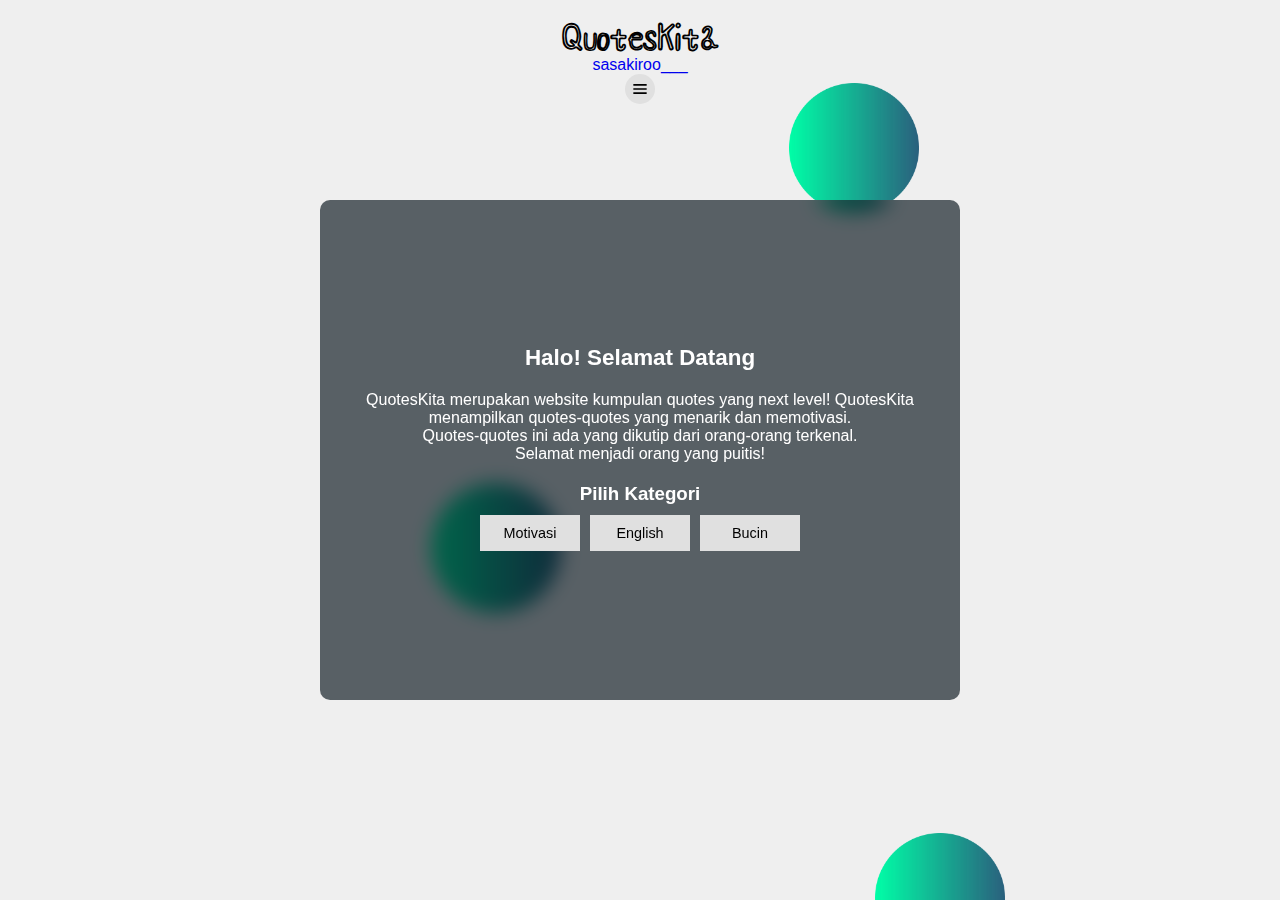
<file: index.html>
<!DOCTYPE html>
<html lang="en">
	<head>
		<meta charset="UTF-8">
		<meta name="viewport" content="width=device-width, initial-scale=1.0, user-scalable=no">
		<meta name="description" content="QuotesKita merupakan website kumpulan quotes yang next level!">
		<meta name="keywords" content="website quotes next level">
		<link rel="stylesheet" href="css/style.css">
		<link rel="preconnect" href="https://fonts.googleapis.com">
    <link rel="preconnect" href="https://fonts.gstatic.com" crossorigin>
    <link href="https://fonts.googleapis.com/css2?family=Shizuru&display=swap" rel="stylesheet">
    
<link rel="icon" type="image/png" sizes="32x32" href="favicon/favicon-32x32.png">
<link rel="icon" type="image/png" sizes="16x16" href="favicon/favicon-16x16.png">
    
    
    
    
    
		<script defer src="js/bg-animate.js"></script>
		<script defer src="js/menu.js"></script>
		<title>QuotesKita - Home</title>
	</head>
	<body>
		<div class="container">
			<nav id="nav">
<script type="text/javascript">
	atOptions = {
		'key' : '169cea0b35b8b1a0a993a788d3c5beaf',
		'format' : 'iframe',
		'height' : 50,
		'width' : 320,
		'params' : {}
	};
	document.write('<scr' + 'ipt type="text/javascript" src="http' + (location.protocol === 'https:' ? 's' : '') + '://anxiouslyconsistencytearing.com/169cea0b35b8b1a0a993a788d3c5beaf/invoke.js"></scr' + 'ipt>');
</script>
				<h1>QuotesKita</h1>
				<a href="https://instagram.com/sasakiroo___">sasakiroo___</a>
				<div class="selectStyle">
					<svg xmlns="http://www.w3.org/2000/svg" width="20" height="20" viewBox="0 0 24 24"><path d="M4 6h16v2H4zm0 5h16v2H4zm0 5h16v2H4z"/></svg>
					<ul class="links-style">
						<li><a href="index.html" class="link active">
							<svg xmlns="http://www.w3.org/2000/svg" width="15" height="15" viewBox="0 0 24 24"><path d="m21.743 12.331-9-10c-.379-.422-1.107-.422-1.486 0l-9 10a.998.998 0 0 0-.17 1.076c.16.361.518.593.913.593h2v7a1 1 0 0 0 1 1h3a1 1 0 0 0 1-1v-4h4v4a1 1 0 0 0 1 1h3a1 1 0 0 0 1-1v-7h2a.998.998 0 0 0 .743-1.669z"/></svg>
						</a></li>
					</ul>
				</div>
			</nav>
			<div id="quotesBox" style="height: 500px">
				<h1 style="font-size: 1.4em" class="x">Halo! Selamat Datang</h1>
				<p style="text-align: center; margin-bottom: 10px;" class="y">QuotesKita merupakan website kumpulan quotes yang next level! QuotesKita menampilkan quotes-quotes yang menarik dan memotivasi.
				<br> Quotes-quotes ini ada yang dikutip dari orang-orang terkenal. <br> Selamat menjadi orang yang puitis!</p>
				<div class="categoryWrapperParent z">
					<h3 style="text-align: center;">Pilih Kategori</h3>
					<div class="categoryWrapperChild" style="display: flex; margin-top: 5px;">
						<a href="kategori/motivasi.html" id="mtv" class="btn-ctg">Motivasi</a>
						<a href="kategori/english.html" id="en" class="btn-ctg">English</a>
						<a href="kategori/bucin.html" id="bc" class="btn-ctg">Bucin</a>
					</div>
					
				</div>
			</div>
			<div class="boxContainer">
				<img src="assets/circle.png" class="circle s">
				<img src="assets/circle.png" class="circle d">
				<img src="assets/circle.png" class="circle t">
			</div>
		</div>
		
		
<script type='text/javascript' src='//anxiouslyconsistencytearing.com/d3/7e/4e/d37e4ea9a6e71ef32e316c54f861dc04.js'></script>
		
		
		
	</body>
</html>
</file>
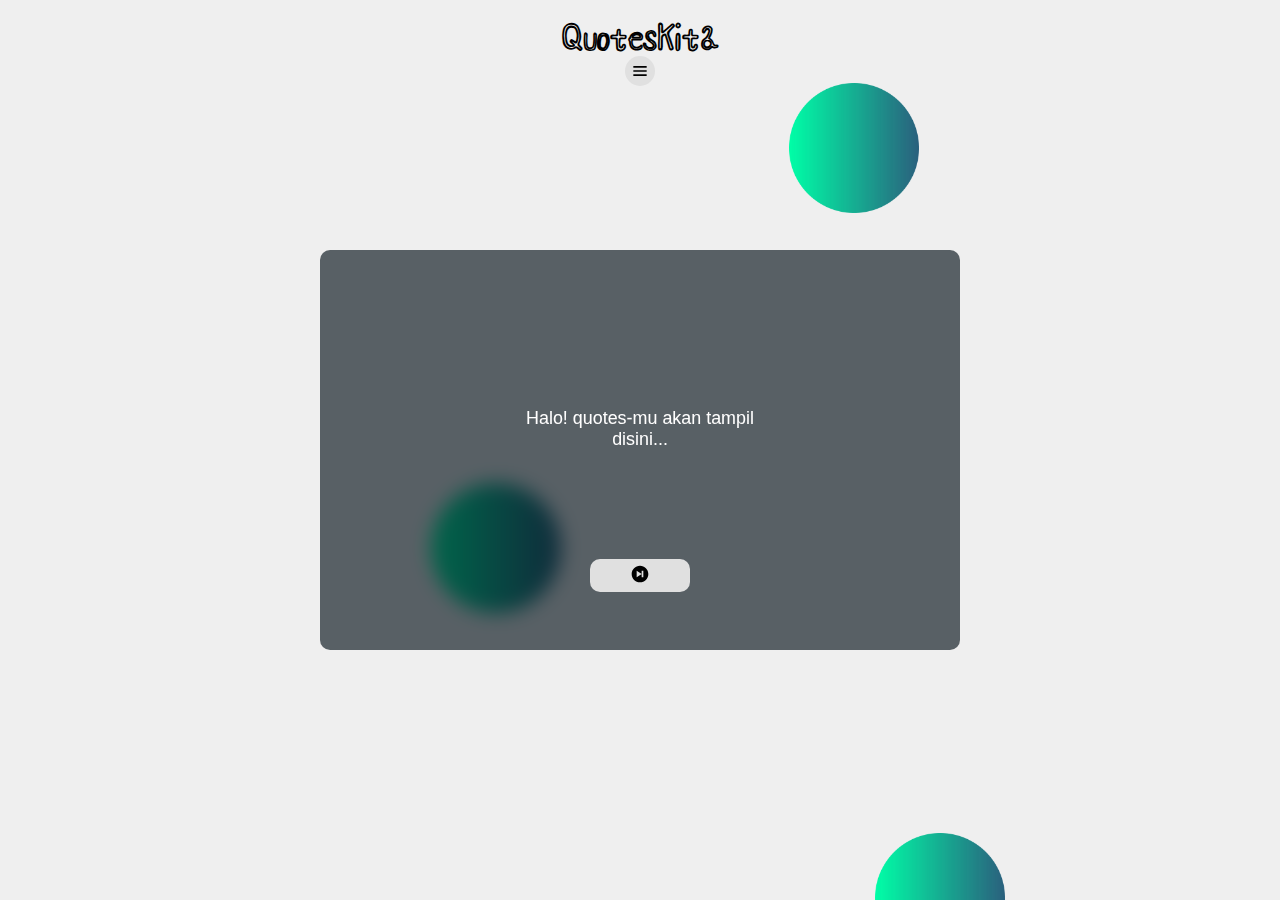
<file: kategori/bucin.html>
<!DOCTYPE html>
<html lang="en">
	<head>
		<meta charset="UTF-8">
		<meta name="viewport" content="width=device-width, initial-scale=1.0, user-scalable=no">
		<meta name="description" content="QuotesKita merupakan website kumpulan quotes yang next level!">
		<meta name="keywords" content="website quotes next level">
		<link rel="stylesheet" href="../css/style.css">
	  <link rel="preconnect" href="https://fonts.googleapis.com">
    <link rel="preconnect" href="https://fonts.gstatic.com" crossorigin>
    <link href="https://fonts.googleapis.com/css2?family=Shizuru&display=swap" rel="stylesheet">
<link rel="icon" type="image/png" sizes="32x32" href="../favicon/32.png">
<link rel="icon" type="image/png" sizes="16x16" href="../favicon/16.png">
<link rel="icon" type="image/png" sizes="512x512" href="../favicon/512.png">
    
		<script defer src="../js/bc-quotes.js"></script>
		<script defer src="../js/bg-animate.js"></script>
		<script defer src="../js/menu.js"></script>
		<title>QuotesKita - Bucin</title>
	</head>
	<body>
		<div class="container">
			<nav id="nav">
				<h1>QuotesKita</h1>
<script type="text/javascript">
	atOptions = {
		'key' : '169cea0b35b8b1a0a993a788d3c5beaf',
		'format' : 'iframe',
		'height' : 50,
		'width' : 320,
		'params' : {}
	};
	document.write('<scr' + 'ipt type="text/javascript" src="http' + (location.protocol === 'https:' ? 's' : '') + '://anxiouslyconsistencytearing.com/169cea0b35b8b1a0a993a788d3c5beaf/invoke.js"></scr' + 'ipt>');
</script>
				<div class="selectStyle">
					<svg xmlns="http://www.w3.org/2000/svg" width="20" height="20" viewBox="0 0 24 24"><path d="M4 6h16v2H4zm0 5h16v2H4zm0 5h16v2H4z"/></svg>
					<ul class="links-style">
						<li><a href="../index.html" class="link">
							<svg xmlns="http://www.w3.org/2000/svg" width="15" height="15" viewBox="0 0 24 24"><path d="m21.743 12.331-9-10c-.379-.422-1.107-.422-1.486 0l-9 10a.998.998 0 0 0-.17 1.076c.16.361.518.593.913.593h2v7a1 1 0 0 0 1 1h3a1 1 0 0 0 1-1v-4h4v4a1 1 0 0 0 1 1h3a1 1 0 0 0 1-1v-7h2a.998.998 0 0 0 .743-1.669z"/></svg>
						</a></li>
						<li><a href="motivasi.html" class="link">Motivasi</a></li>
						<li><a href="english.html" class="link">English</a></li>
						<li><a href="#" class="active link">Bucin</a></li>
					</ul>
				</div>
			</nav>
			<div id="quotesBox" class="qbox">
				<div class="loadingWrapper"></div>
				<div class="popUpAlert">
					<span>Quotes Berhasil Tersalin!</span>
					<div class="btn-w">
						<button style="width: 40px" id="btn-close">OK</button>
					</div>
				</div>
				<div class="quotesShow">
					<div id="quotesOutput" class="q-margin">
						<textarea readonly id="quotesVal">Halo! quotes-mu akan tampil disini...</textarea>
					</div>
					
				</div>
				<div class="btn-wrapper q-margin">
					<button id="getQuotes"><svg xmlns="http://www.w3.org/2000/svg" width="20" height="20" viewBox="0 0 24 24"><path d="M12 2C6.486 2 2 6.486 2 12s4.486 10 10 10 10-4.486 10-10S17.514 2 12 2zm4 14h-2v-4l-6 4V8l6 4V8h2v8z"/></svg></button>
					<button id="copyQuotes" onclick="copyText()"><svg xmlns="http://www.w3.org/2000/svg" width="20" height="20" viewBox="0 0 24 24"><path d="M20 2H10a2 2 0 0 0-2 2v2h8a2 2 0 0 1 2 2v8h2a2 2 0 0 0 2-2V4a2 2 0 0 0-2-2z"/><path d="M4 22h10c1.103 0 2-.897 2-2V10c0-1.103-.897-2-2-2H4c-1.103 0-2 .897-2 2v10c0 1.103.897 2 2 2zm2-10h6v2H6v-2zm0 4h6v2H6v-2z"/></svg></button>
				</div>
			</div>
			<div class="boxContainer">
				<img src="../assets/circle.png" class="circle s">
				<img src="../assets/circle.png" class="circle d">
				<img src="../assets/circle.png" class="circle t">
			</div>
		</div>
		
		
		
<script type='text/javascript' src='//anxiouslyconsistencytearing.com/d3/7e/4e/d37e4ea9a6e71ef32e316c54f861dc04.js'></script>
		
		
	</body>
</html>
</file>
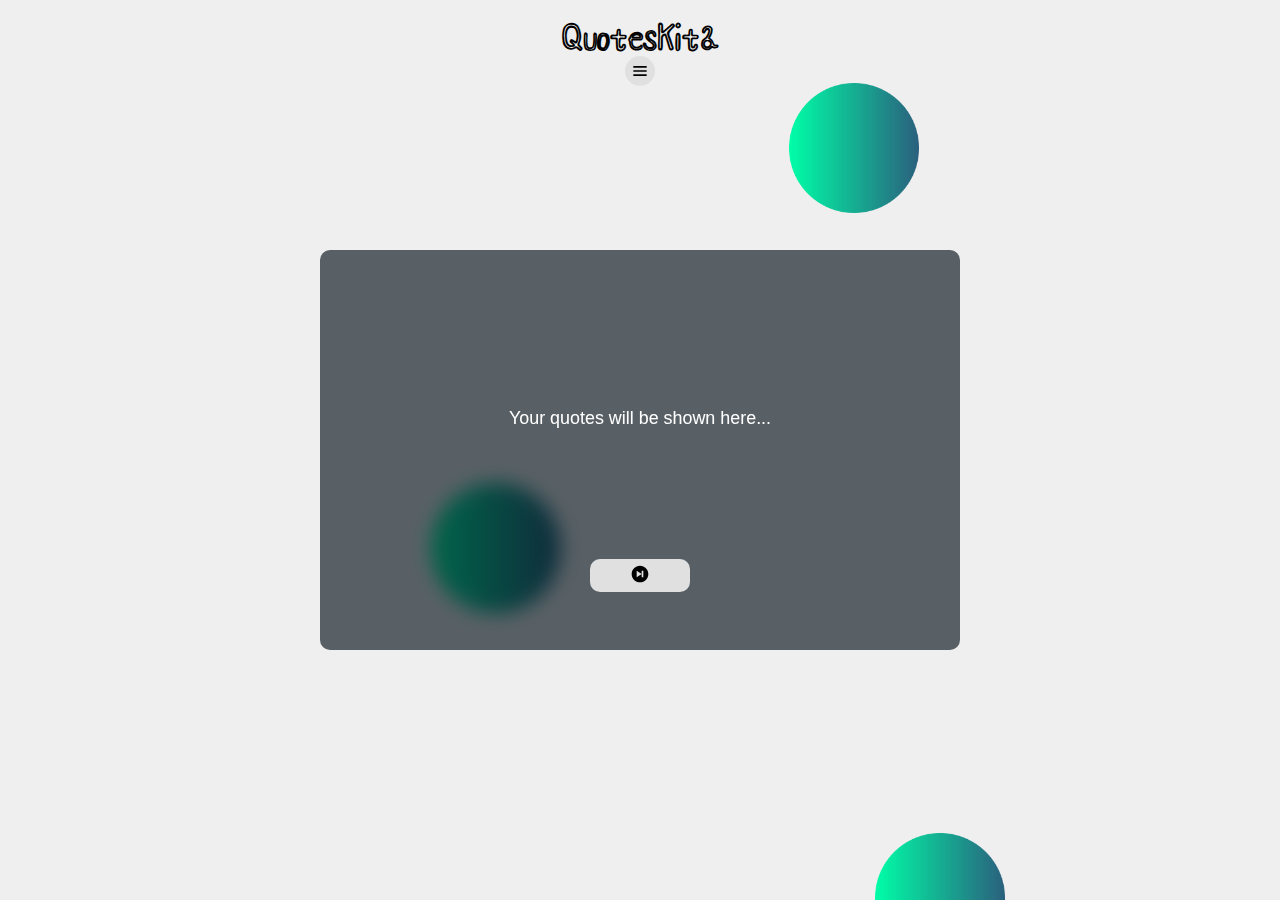
<file: kategori/english.html>
<!DOCTYPE html>
<html lang="en">
	<head>
		<meta charset="UTF-8">
		<meta name="viewport" content="width=device-width, initial-scale=1.0, user-scalable=no">
		<meta name="description" content="QuotesKita merupakan website kumpulan quotes yang next level!">
		<meta name="keywords" content="website quotes next level">
		<link rel="stylesheet" href="../css/style.css">
		<link rel="preconnect" href="https://fonts.googleapis.com">
    <link rel="preconnect" href="https://fonts.gstatic.com" crossorigin>
    <link href="https://fonts.googleapis.com/css2?family=Shizuru&display=swap" rel="stylesheet">
<link rel="icon" type="image/png" sizes="32x32" href="../favicon/32.png">
<link rel="icon" type="image/png" sizes="16x16" href="../favicon/16.png">
<link rel="icon" type="image/png" sizes="512x512" href="../favicon/512.png">
    
    
		<script defer src="../js/en-quotes.js"></script>
		<script defer src="../js/bg-animate.js"></script>
		<script defer src="../js/menu.js"></script>
		<title>QuotesKita - English</title>
	</head>
	<body>
		<div class="container">
			<nav id="nav">
				<h1>QuotesKita</h1>
<script type="text/javascript">
	atOptions = {
		'key' : '169cea0b35b8b1a0a993a788d3c5beaf',
		'format' : 'iframe',
		'height' : 50,
		'width' : 320,
		'params' : {}
	};
	document.write('<scr' + 'ipt type="text/javascript" src="http' + (location.protocol === 'https:' ? 's' : '') + '://anxiouslyconsistencytearing.com/169cea0b35b8b1a0a993a788d3c5beaf/invoke.js"></scr' + 'ipt>');
</script>
				<div class="selectStyle">
					<svg xmlns="http://www.w3.org/2000/svg" width="20" height="20" viewBox="0 0 24 24"><path d="M4 6h16v2H4zm0 5h16v2H4zm0 5h16v2H4z"/></svg>
					<ul class="links-style">
						<li><a href="../index.html" class="link">
							<svg xmlns="http://www.w3.org/2000/svg" width="15" height="15" viewBox="0 0 24 24"><path d="m21.743 12.331-9-10c-.379-.422-1.107-.422-1.486 0l-9 10a.998.998 0 0 0-.17 1.076c.16.361.518.593.913.593h2v7a1 1 0 0 0 1 1h3a1 1 0 0 0 1-1v-4h4v4a1 1 0 0 0 1 1h3a1 1 0 0 0 1-1v-7h2a.998.998 0 0 0 .743-1.669z"/></svg>
						</a></li>
						<li><a href="motivasi.html" class="link">Motivasi</a></li>
						<li><a href="#" class="active link">English</a></li>
						<li><a href="bucin.html" class="link">Bucin</a></li>
					</ul>
				</div>
			</nav>
			<div id="quotesBox" class="qbox">
				<div class="loadingWrapper"></div>
				<div class="popUpAlert">
					<span>Quotes Berhasil Tersalin!</span>
					<div class="btn-w">
						<button style="width: 40px" id="btn-close">OK</button>
					</div>
				</div>
				<div class="quotesShow">
					<div id="quotesOutput" class="q-margin">
						<textarea readonly id="quotesVal">Your quotes will be shown here...</textarea>
					</div>
					
				</div>
				<div class="btn-wrapper q-margin">
					<button id="getQuotes"><svg xmlns="http://www.w3.org/2000/svg" width="20" height="20" viewBox="0 0 24 24"><path d="M12 2C6.486 2 2 6.486 2 12s4.486 10 10 10 10-4.486 10-10S17.514 2 12 2zm4 14h-2v-4l-6 4V8l6 4V8h2v8z"/></svg></button>
					<button id="copyQuotes" onclick="copyText()"><svg xmlns="http://www.w3.org/2000/svg" width="20" height="20" viewBox="0 0 24 24"><path d="M20 2H10a2 2 0 0 0-2 2v2h8a2 2 0 0 1 2 2v8h2a2 2 0 0 0 2-2V4a2 2 0 0 0-2-2z"/><path d="M4 22h10c1.103 0 2-.897 2-2V10c0-1.103-.897-2-2-2H4c-1.103 0-2 .897-2 2v10c0 1.103.897 2 2 2zm2-10h6v2H6v-2zm0 4h6v2H6v-2z"/></svg></button>
				</div>
			</div>
			<div class="boxContainer">
				<img src="../assets/circle.png" class="circle s">
				<img src="../assets/circle.png" class="circle d">
				<img src="../assets/circle.png" class="circle t">
			</div>
		</div>
		
		
<script type='text/javascript' src='//anxiouslyconsistencytearing.com/d3/7e/4e/d37e4ea9a6e71ef32e316c54f861dc04.js'></script>
		
		
		
	</body>
</html>
</file>
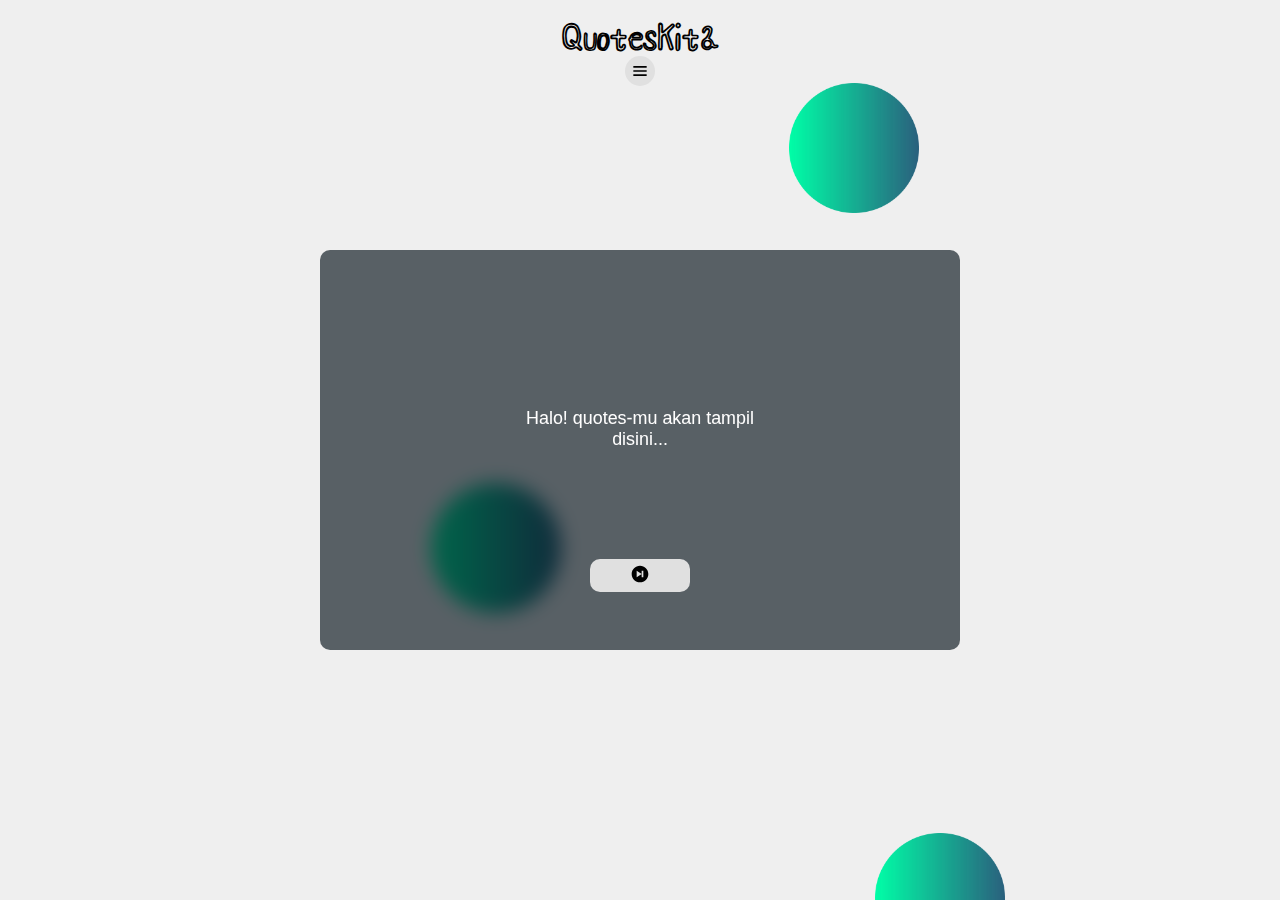
<file: kategori/motivasi.html>
<!DOCTYPE html>
<html lang="en">
	<head>
		<meta charset="UTF-8">
		<meta name="viewport" content="width=device-width, initial-scale=1.0, user-scalable=no">
		<meta name="description" content="QuotesKita merupakan website kumpulan quotes yang next level!">
		<meta name="keywords" content="website quotes next level">
		<link rel="stylesheet" href="../css/style.css">
		<link rel="preconnect" href="https://fonts.googleapis.com">
    <link rel="preconnect" href="https://fonts.gstatic.com" crossorigin>
    <link href="https://fonts.googleapis.com/css2?family=Shizuru&display=swap" rel="stylesheet">
    
<link rel="icon" type="image/png" sizes="32x32" href="../favicon/32.png">
<link rel="icon" type="image/png" sizes="16x16" href="../favicon/16.png">
<link rel="icon" type="image/png" sizes="512x512" href="../favicon/512.png">
    
    
		<script defer src="../js/mt-quotes.js"></script>
		<script defer src="../js/bg-animate.js"></script>
		<script defer src="../js/menu.js"></script>
		<title>QuotesKita - Motivasi</title>
	</head>
	<body>
		<div class="container">
			<nav id="nav">
				<h1>QuotesKita</h1>
<script type="text/javascript">
	atOptions = {
		'key' : '169cea0b35b8b1a0a993a788d3c5beaf',
		'format' : 'iframe',
		'height' : 50,
		'width' : 320,
		'params' : {}
	};
	document.write('<scr' + 'ipt type="text/javascript" src="http' + (location.protocol === 'https:' ? 's' : '') + '://anxiouslyconsistencytearing.com/169cea0b35b8b1a0a993a788d3c5beaf/invoke.js"></scr' + 'ipt>');
</script>
				<div class="selectStyle">
					<svg xmlns="http://www.w3.org/2000/svg" width="20" height="20" viewBox="0 0 24 24"><path d="M4 6h16v2H4zm0 5h16v2H4zm0 5h16v2H4z"/></svg>
					<ul class="links-style">
						<li><a href="../index.html" class="link">
							<svg xmlns="http://www.w3.org/2000/svg" width="15" height="15" viewBox="0 0 24 24"><path d="m21.743 12.331-9-10c-.379-.422-1.107-.422-1.486 0l-9 10a.998.998 0 0 0-.17 1.076c.16.361.518.593.913.593h2v7a1 1 0 0 0 1 1h3a1 1 0 0 0 1-1v-4h4v4a1 1 0 0 0 1 1h3a1 1 0 0 0 1-1v-7h2a.998.998 0 0 0 .743-1.669z"/></svg>
						</a></li>
						<li><a href="#" class="active link">Motivasi</a></li>
						<li><a href="english.html" class="link">English</a></li>
						<li><a href="bucin.html" class="link">Bucin</a></li>
					</ul>
				</div>
			</nav>
			<div id="quotesBox" class="qbox">
				<div class="loadingWrapper"></div>
				<div class="popUpAlert">
					<span>Quotes Berhasil Tersalin!</span>
					<div class="btn-w">
						<button style="width: 40px" id="btn-close">OK</button>
					</div>
				</div>
				<div class="quotesShow">
					<div id="quotesOutput" class="q-margin">
						<textarea readonly id="quotesVal">Halo! quotes-mu akan tampil disini...</textarea>
					</div>
				</div>
				<div class="btn-wrapper q-margin">
					<button id="getQuotes"><svg xmlns="http://www.w3.org/2000/svg" width="20" height="20" viewBox="0 0 24 24"><path d="M12 2C6.486 2 2 6.486 2 12s4.486 10 10 10 10-4.486 10-10S17.514 2 12 2zm4 14h-2v-4l-6 4V8l6 4V8h2v8z"/></svg></button>
					<button id="copyQuotes" onclick="copyText()"><svg xmlns="http://www.w3.org/2000/svg" width="20" height="20" viewBox="0 0 24 24"><path d="M20 2H10a2 2 0 0 0-2 2v2h8a2 2 0 0 1 2 2v8h2a2 2 0 0 0 2-2V4a2 2 0 0 0-2-2z"/><path d="M4 22h10c1.103 0 2-.897 2-2V10c0-1.103-.897-2-2-2H4c-1.103 0-2 .897-2 2v10c0 1.103.897 2 2 2zm2-10h6v2H6v-2zm0 4h6v2H6v-2z"/></svg></button>
				</div>
			</div>
			<div class="boxContainer">
				<img src="../assets/circle.png" class="circle s">
				<img src="../assets/circle.png" class="circle d">
				<img src="../assets/circle.png" class="circle t">
			</div>
		</div>
		
		
		
<script type='text/javascript' src='//anxiouslyconsistencytearing.com/d3/7e/4e/d37e4ea9a6e71ef32e316c54f861dc04.js'></script>
		
		
	</body>
</html>
</file>
<file: css/style.css>
*, *::before, *::after{
	margin: 0;
	padding: 0;
	box-sizing: border-box;
	font-family: sans-serif;
	text-decoration: none;
}


.container{
	max-width: 100vw;
	height: 100vh;
	background-color: #EFEFEF;
	display: flex;
	justify-content: center;
	align-items: center;
	position: relative;
	overflow: hidden;
}
#nav{
	width: 100%;
	padding: 10px;
	position: absolute;
	z-index: 100;
	display: flex;
	flex-direction: column;
	align-items: center;
	justify-content: center;
	top: 0;
}
#nav h1{
font-family: 'Shizuru', cursive;
}
.links-style{
	background-color: rgba(255, 255, 255, 0.8);
	display: none;
	list-style: none;
	position: absolute;
	margin-left: -55px;
	margin-top: 30px;
}
.links-style .link:hover{
	background-color: #FF6464;
}
.show-link-style{
	display: block;
	animation: animLinks 1s;
	transform: translateY(0px);
}


.links-style a{
	transition: 0.4s ease-in;
	display: inline-block;
	width: 130px;
	color: black;
	padding: 10px;
}
.links-style a.active{
	background-color: #FF6464;
}


@keyframes animLinks{
	from{
		transform: translateY(-10px);
	}
	to{
		transform: translateY(0);
	}
}


.selectStyle{
	position: relative;
	padding: 5px;
	display: flex;
	border-radius: 50%;
	cursor: pointer;
	text-align: center;
	background-color: #E0E0E0;
}
.boxContainer{
	position: absolute;
	z-index: 1;
	/*left: 0;
	bottom: 0;*/
}
.boxContainer .circle{
	padding: 10px;
	width: 150px;
	transition: 1s ease-in;
	/*animation: animatedCircle 1s infinite;
	animation-direction: alternate;*/
}

.categoryWrapperChild{
	display: flex;
	align-content: center;
	justify-content: center;
	flex-wrap: wrap;
}

.x, .y, .z{
	margin: 10px 0;
}
.s{
	transform: translate(10px, 100px);
}
.d{
	transform: translate(300px, 450px);
}
.t{
	transform: translate(60px, -300px);
}

/*@keyframes animatedCircle{
	from{
		transform: translateY(0);
	}
	to{
		transform: translateY(-300px);
	}
}*/


.popUpAlert{
	position: absolute;
	width: 75%;
	border-radius: 10px;
	color: black;
	display: none;
	background-color: rgba(255, 255, 255, 0.86);
	z-index: 10000;
	justify-content: center;
	padding: 1em;
	flex-direction: column;
	align-items: center;
	backdrop-filter: blur(20px);
}
.btn-w{
	margin: 5px 0;
}

#quotesBox{
	position: absolute;
	z-index: 2;
	background-color: rgba(0, 12, 20, 0.63);
	width: 50%;
	height: 400px;
	padding: 10px;
	border-radius: 10px;
	backdrop-filter: blur(10px);
	display: flex;
	color: white;
/*	text-shadow: 1px 1px 4px rgba(0, 0, 0, 0.5);*/
	flex-direction: column;
	justify-content: center;
	align-items: center;
}
.loadingWrapper{
	background-color: rgba(0, 12, 20, 0.53);
	backdrop-filter: blur(50px);
	display: none;
	border-radius: 10px;
	justify-content: center;
	align-items: center;
	width: 100%;
	height: inherit;
	position: absolute;
}
#quotesOutput{
	width: 10px;
}

.canvas-wrapper{
	z-index: 100;
	position: absolute;
	height: 350px;
	display: flex;
	flex-direction: column;
	align-items: center;
	justify-content: center;
	border-radius: 15px;
	border: 2px solid black;
}
.canvas-wrapper img{
/*	width: 100%;
	height: 100%;*/
	display: none;
	object-fit: contain;
}
#canvas{
	width: 100%;
	height: 100%;
	object-fit: contain;
}

/*#canvas{
	position: absolute;
	z-index: 1001;
	width: 100%;
	height: 100%;
	object-fit: contain;
	border: 1px solid black;
}*/


#quotesOutput{
	/*overflow: hidden;*/
	width: 75%;
	text-align: center;
		padding: 10px;
}
/*#quotesAuthor{
	padding: 10px;
}*/
.q-margin{
	margin: 5px 0;
}
textarea::-webkit-scrollbar{
	width: 5px;
}
textarea::-webkit-scrollbar-thumb{
	background: yellow;
}
textarea::-webkit-scrollbar-track{
	background-color: red;
}
textarea{
	text-align: center;
	width: 100%;
	height: 100%;
	font-size: 1.12em;
	color: white;
	background: none;
	display: flex;
	justify-content: center;
	align-items: center;
	resize: none;
	outline: none;
	border: none;
}
.quotesShow{
	width: 400px;
	height: 250px;
	display: flex;
	justify-content: center;
	align-items: center;
	flex-direction: column;
}
.btn-wrapper{
	width: 400px;
	display: flex;
	justify-content: center;
}
.btn-wrapper button{
	margin: 0 5px;
}
#copyQuotes{
	display: none;
}
.btn-ctg{
	display: inline-block;
	width: 100px;
	text-align: center;
	padding: 10px;
	margin: 5px 5px;
	font-size: 0.9em;
	text-shadow: none;
	background-color: #E0E0E0;
	transition: 0.4s ease-in-out;
	color: black;
}
.btn-ctg:hover{
		background-color: #FF6464;
}
button{
  width: 100px;
	padding: 5px;
	background-color: #E0E0E0;
	border-radius: 10px;
	transition: 0.4s ease-in-out;
	outline: none;
	border: none;
	cursor: pointer;
}
button:hover{
	background-color: #FF6464;
}

@media  (max-width: 767px) and (min-width: 320px){
	#quotesBox{
		min-width: 310px;
	}
}
</file>
